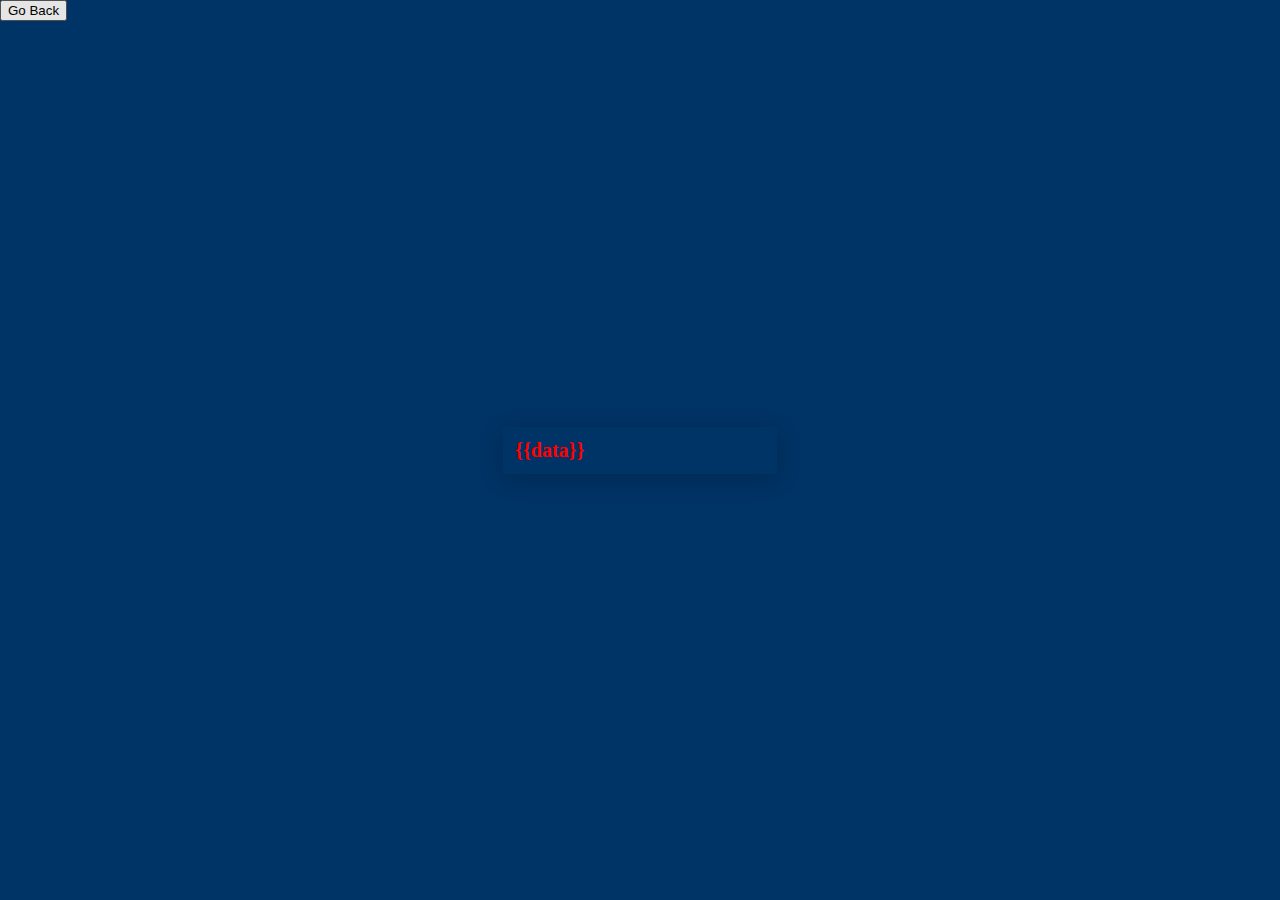
<file: templates/failed_temp.html>
<!DOCTYPE html>
<html lang="en">
<head>
    <style>
       body{
        margin: 0;
        padding: 0;
        background-color: #003366;

       }
       .invalid{
        position: absolute;
        top: 50%;
        left: 50%;
        transform: translate(-50%, -50%);
       }
       .invalid h2{
       
        color:#ff0000;
        padding: 12px;
        width: 250px;
        border: none;
        font-size: 20px;
        box-shadow: 0 5px 25px rgba(0, 0, 0, 0.2);
        -webkit-appearance: button;
        appearance: button;
        outline: none;
       }
    </style>
    <meta charset="UTF-8">
    <meta http-equiv="X-UA-Compatible" content="IE=edge">
    <meta name="viewport" content="width=device-width, initial-scale=1.0">
    <title>Document</title>
</head>
<body>
    <div class="invalid">
        <h2>{{data}}</h2>
    </div>
    <button onclick="goBack()">Go Back</button>

    <script>
        function goBack() {
            window.history.back();
        }
    </script>
</body>
</html>
</file>
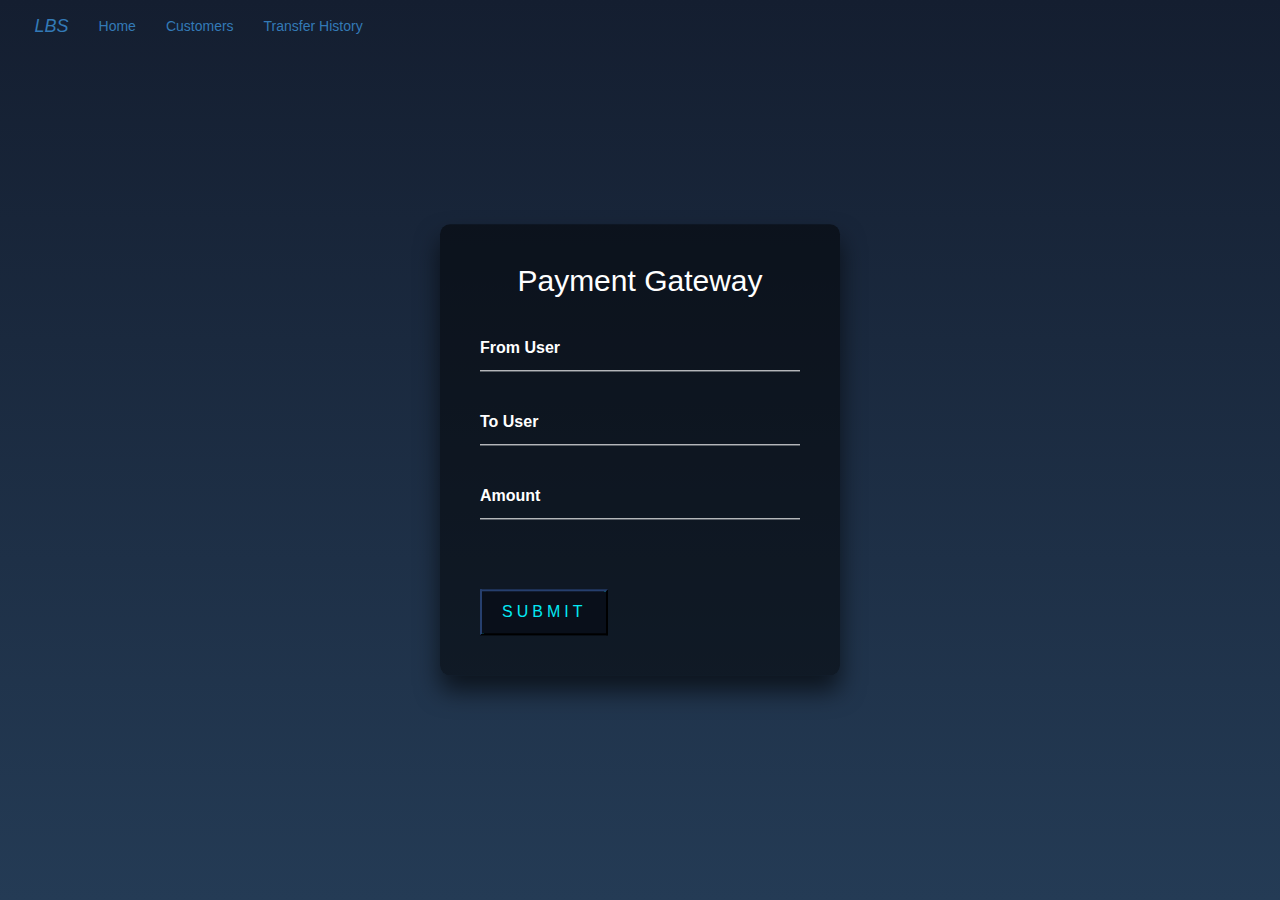
<file: templates/transfer.html>
<!-- <script type="text/javascript">
    function checkInp()
    {
      var amount=document.forms["transfer"]["amount"].value;
      var from_ac = document.forms["transfer"]["from_ac"].value;
      var from_to = document.forms["transfer"]["to_ac"].value;

        Console.log("testing the case ")

      if (isNaN(amount) || isNaN(from_ac) || isNaN(from_to) ) 
      {
        alert("Invalid Amout or account number.");
        return false;
      }
    
    }
    </script>


<form action="/transfer_money" name="transfer" onsubmit="return checkInp()" method="post">

    <input type="text" name="from_ac" placeholder="From a/c number" required/>
    <input type="text" name= "to_ac" placeholder="To a/c number" required/>
    <input type="text" name= "amount" placeholder="amout" required/>
    <input type="submit" value="Transfer">   
</form>
 -->

 <!DOCTYPE html>
 <html lang="en">
 <head>
     <link rel="stylesheet" href="../static/transfer.css">
     <link rel="stylesheet" href="https://maxcdn.bootstrapcdn.com/bootstrap/3.4.1/css/bootstrap.min.css">
     <script src="https://ajax.googleapis.com/ajax/libs/jquery/3.5.1/jquery.min.js"></script>
     <script src="https://maxcdn.bootstrapcdn.com/bootstrap/3.4.1/js/bootstrap.min.js"></script>
     <link rel="stylesheet" href="https://cdnjs.cloudflare.com/ajax/libs/font-awesome/4.7.0/css/font-awesome.min.css">
     
     <meta charset="UTF-8">
     <meta http-equiv="X-UA-Compatible" content="IE=edge">
     <meta name="viewport" content="width=device-width, initial-scale=1.0">
     <title>Transfer</title>
 </head>
 <body>
     <div id="navi">
         <nav class="navbar navbar-dark bg-dark ">
                 <div class="container-fluid">
                   <div class="navbar-header">
                     <a class="navbar-brand" href="#">
                          <i class="fas fa-university"> LBS</i></a>
                   </div>
                   <ul class="nav navbar-nav menu-effect">
                     <!-- <li class="active"><a href="../index.html">Home</a></li>
                     <li><a href="customer.html">Customers</a></li>
                     <li><a href="transaction.html">Transfer History</a></li> -->
                     <li class="active"><a href="/">Home</a></li>
                     <li><a href="/customers">Customers</a></li>
                     <li><a href="/transactions">Transfer History</a></li>
                   </ul>
                 </div>
           </nav>
     </div>
     <div class="Form-box">
         <h2>Payment Gateway</h2>
         <form action="/transfer_money" name="transfer"  method="post">

           <div class="user-box">
             <input type="text" name="from_ac" placeholder="" required>
             <label>From User</label>
             <div class="user-box">
             <input type="text" name= "to_ac" placeholder="" required>
             <label>To User</label>
               
           </div>
           <div class="user-box">
             <input type="number" name= "amount" placeholder="" required>
             <label>Amount</label>
           </div>
           <button type="submit">
             <span></span>
             <span></span>
             <span></span>
             <span></span>
              Submit
           </button>
         </form>
       </div>
 </body>
 </html>
</file>
<file: static/transfer.css>
html {
    height: 100%;
  }
  body {
    margin:0;
    padding:0;
    font-family: sans-serif;
    background: linear-gradient(#141e30, #243b55);
  }
  
  .Form-box {
    position: absolute;
    top: 50%;
    left: 50%;
    width: 400px;
    padding: 40px;
    transform: translate(-50%, -50%);
    background: rgba(0,0,0,.5);
    box-sizing: border-box;
    box-shadow: 0 15px 25px rgba(0,0,0,.6);
    border-radius: 10px;
  }
  
  .Form-box h2 {
    margin: 0 0 30px;
    padding: 0;
    color: #fff;
    text-align: center;
  }
  
  .Form-box .user-box {
    position: relative;
  }
  
  .Form-box .user-box input {
    width: 100%;
    padding: 10px 0;
    font-size: 16px;
    color: #fff;
    margin-bottom: 30px;
    border: none;
    border-bottom: 1px solid #fff;
    outline: none;
    background: transparent;
    
  }
  .Form-box .user-box label {
    position: absolute;
    top:0;
    left: 0;
    padding: 10px 0;
    font-size: 16px;
    color: #fff;
    pointer-events: none;
    transition: .5s;
  }
  
  .Form-box .user-box input:focus ~ label,
  .Form-box .user-box input:valid ~ label {
    top: -20px;
    left: 0;
    color: #03e9f4;
    font-size: 12px;
  }
  
  .Form-box form button {
    position: relative;
    display: inline-block;
    padding: 10px 20px;
    color: #03e9f4;
    font-size: 16px;
    text-decoration: none;
    text-transform: uppercase;
    overflow: hidden;
    transition: .5s;
    margin-top: 40px;
    letter-spacing: 4px;
    background-color: #090f1a;
    border-color: #090f1a;
  }
  
  .Form-box button:hover {
    background: #03e9f4;
    color: #fff;
    border-color: #03e9f4;
    border-radius: 5px ;
    box-shadow: 0 0 5px #03e9f4,
                0 0 25px #03e9f4,
                0 0 50px #03e9f4,
                0 0 100px #03e9f4;
  }
  
  .Form-box button span {
    position: absolute;
    display: block;
  }
  
  .Form-box button span:nth-child(1) {
    top: 0;
    left: -100%;
    width: 100%;
    height: 2px;
    background: linear-gradient(90deg, transparent, #03e9f4);
    animation: btn-anim1 1s linear infinite;
  }
  
  @keyframes btn-anim1 {
    0% {
      left: -100%;
    }
    50%,100% {
      left: 100%;
    }
  }
  
  .Form-box button span:nth-child(2) {
    top: -100%;
    right: 0;
    width: 2px;
    height: 100%;
    background: linear-gradient(180deg, transparent, #03e9f4);
    animation: btn-anim2 1s linear infinite;
    animation-delay: .25s
  }
  
  @keyframes btn-anim2 {
    0% {
      top: -100%;
    }
    50%,100% {
      top: 100%;
    }
  }
  
  .Form-box button span:nth-child(3) {
    bottom: 0;
    right: -100%;
    width: 100%;
    height: 2px;
    background: linear-gradient(270deg, transparent, #03e9f4);
    animation: btn-anim3 1s linear infinite;
    animation-delay: .5s
  }
  
  @keyframes btn-anim3 {
    0% {
      right: -100%;
    }
    50%,100% {
      right: 100%;
    }
  }
  
  .Form-box button span:nth-child(4) {
    bottom: -100%;
    left: 0;
    width: 2px;
    height: 100%;
    background: linear-gradient(360deg, transparent, #03e9f4);
    animation: btn-anim4 1s linear infinite;
    animation-delay: .75s
  }
  
  @keyframes btn-anim4 {
    0% {
      bottom: -100%;
    }
    50%,100% {
      bottom: 100%;
    }
  }
.to{
     height: 10px;
  }
</file>
